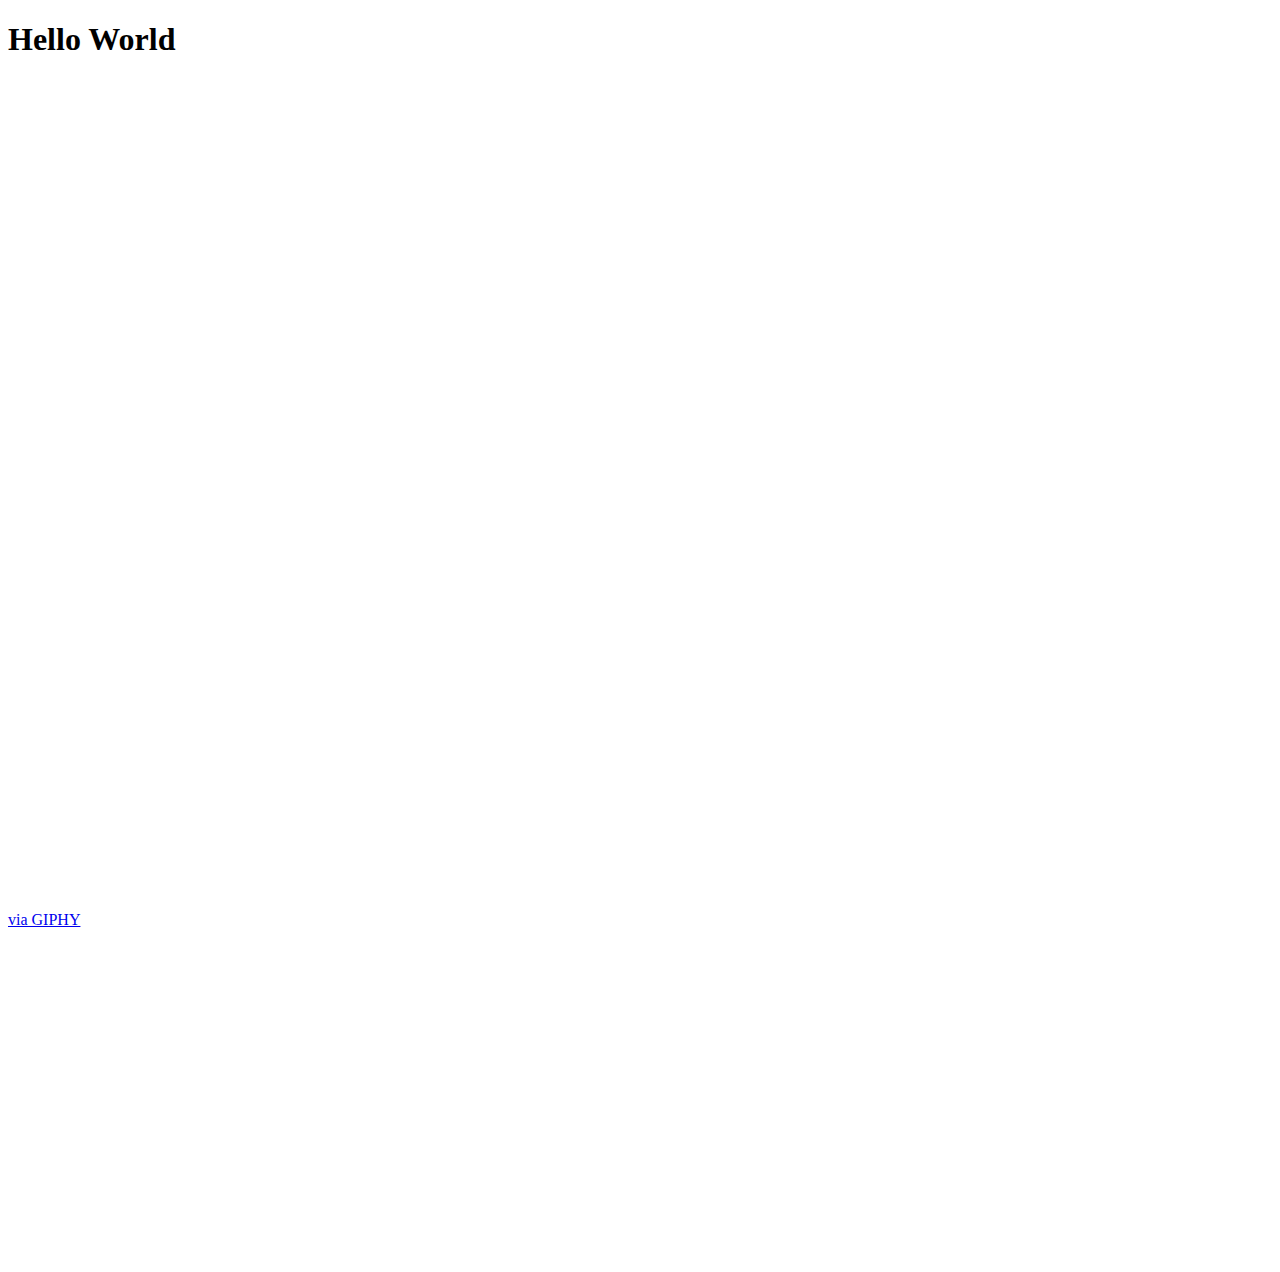
<file: index.html>
<!DOCTYPE html>
<html>
	<head>
		<title>Hello World</title>
	</head>
	<body>
		<h1>Hello World</h1>
	</body>
</html>
<iframe width="560" height="315" src="https://www.youtube.com/embed/_-QxSh19nDI" frameborder="0" allowfullscreen></iframe>
<iframe src="https://www.google.com/maps/embed?pb=!1m0!3m2!1sen!2sus!4v1484009596741!6m8!1m7!1skwpY2d5SSopq0k4SatF9gQ!2m2!1d34.12968009843281!2d-118.3413118417847!3f321!4f0!5f0.7820865974627469" width="600" height="450" frameborder="0" style="border:0" allowfullscreen></iframe>
<iframe src="//giphy.com/embed/rwHL6JYoP11m0" width="480" height="357" frameBorder="0" class="giphy-embed" allowFullScreen></iframe><p><a href="http://giphy.com/gifs/young-illroots-thug-rwHL6JYoP11m0">via GIPHY</a></p>
<iframe width="560" height="315" src="https://www.youtube.com/embed/5I0hnbi0fO8?start=180" frameborder="0" allowfullscreen></iframe>
</file>
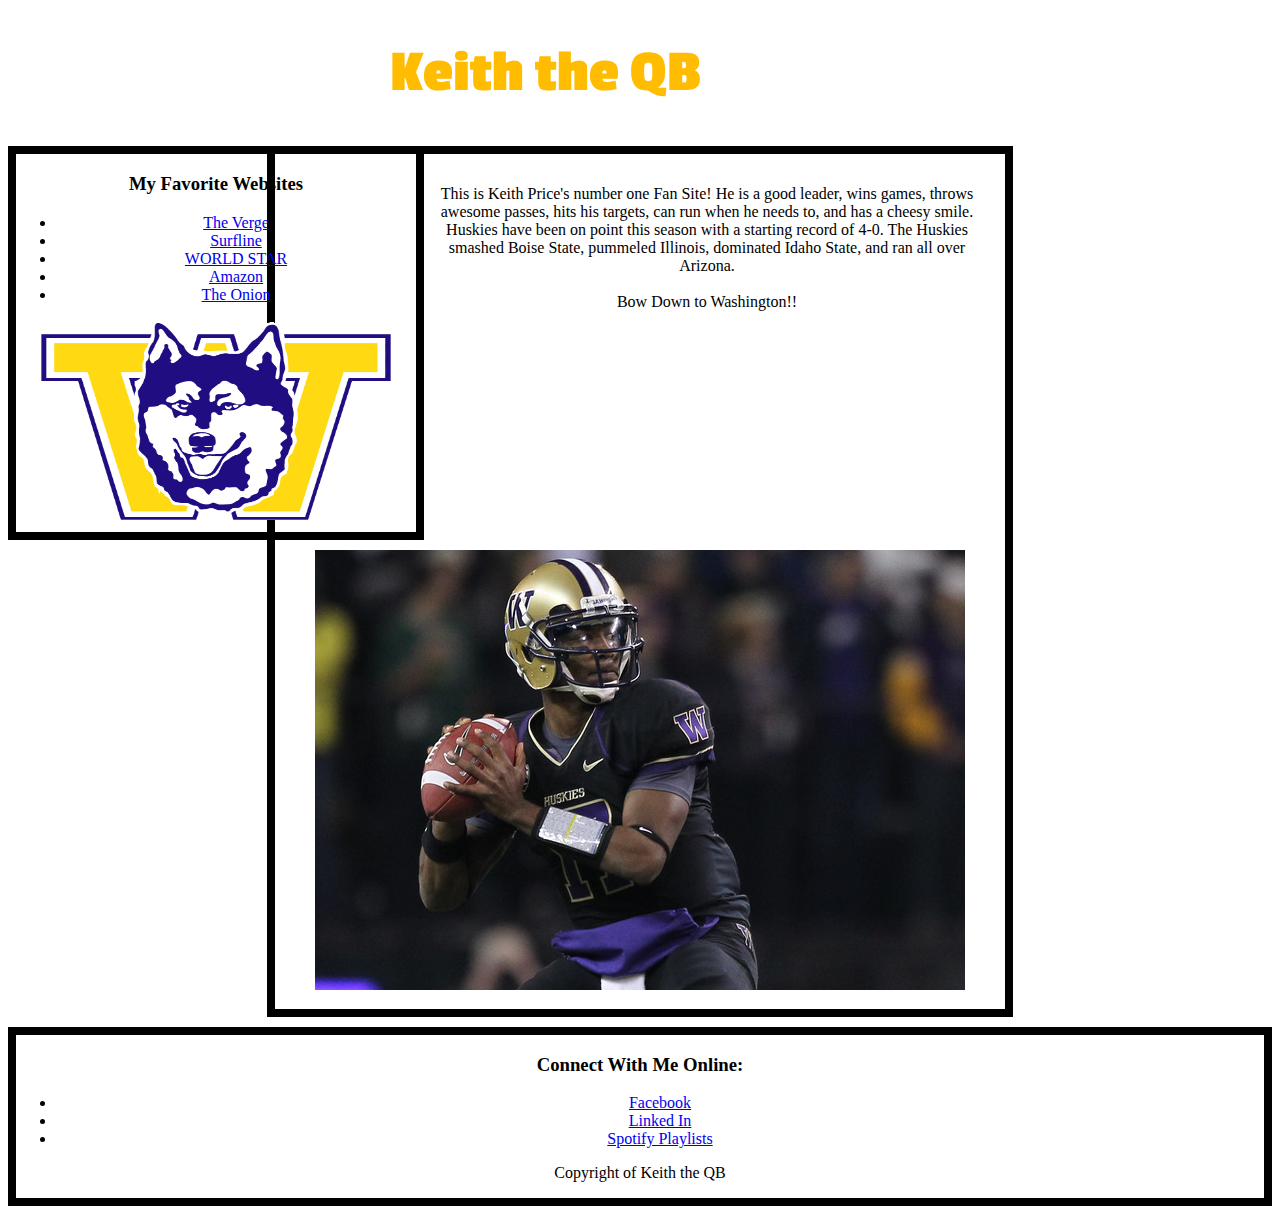
<file: Info101Activities/Intro to CSS/introToCss.html>
<!DOCTYPE html>
	<head> 
		<title> Keith the QB  </title>
		<link rel="stylesheet" type="text/css" href="test.css" />
		<link href='http://fonts.googleapis.com/css?family=Passion+One' rel='stylesheet' type='text/css'>
	</head>

	<body>
		<div id = "Header">
			<h1> Keith the QB </h1>
		</div>
		
		<div id = "LeftNav">
			<h3> My Favorite Websites </h3>
			<ul>
				<li><a href="https://www.theverge.com">The Verge</a></li>
				<li><a href="https://www.surfline.com">Surfline</a></li>
				<li><a href="https://www.worldstarhiphop">WORLD STAR</a></li>
				<li><a href="https://www.amazon.com">Amazon</a></li>
				<li><a href="https://www.theonion.com">The Onion</a></li>
			</ul>
			<img src="icon.gif" width="350px" height="200px">
		</div>
		
		<div id = "Content">
			<p> This is Keith Price's number one Fan Site! He is a good leader, wins games, throws awesome passes, hits his targets, can run when he needs to, and has a cheesy smile. Huskies have been on point this season with a starting record of 4-0. The Huskies smashed Boise State, pummeled Illinois, dominated Idaho State, and ran all over Arizona. <br /><br /> <span id="bow">Bow Down to Washington!!</span></p>
			<img src="price.jpg">
		</div>
		
		<div id = "Footer">
			<h3>Connect With Me Online:</h3>
			<ul>
				<li><a href="https://www.Facebook.com">Facebook</a></li>
				<li><a href="https://www.Linkedin.com">Linked In</a></li>
				<li><a href="https://www.Spotify.com">Spotify Playlists</a></li>
			</ul>
			<p>Copyright of Keith the QB</p>
		</div>

	</body>

</html>
</file>
<file: Info101Activities/Intro to CSS/test.css>
body{

}

p{

}

h3{

}

li{

}

#Header{
	width: 500px;
	margin-left: auto;
	margin-right: auto;
	margin-bottom: 10px
	border: solid 8px black
	
}

#Header h1{ font-size: 60px; font-family: "Passion One"; color: #FFBC00; font-weight:bold;

}

#LeftNav{
	width: 400px;
	margin-left: auto;
	margin-right: auto;
	margin-bottom: 10px;
	border: solid 8px black;
	float: left;
	text-align: center;
	list-style-type: none;
	padding-left: 0px;
	padding-bottom: 8px;
}

#LeftNav img{

}

#LeftNav ul{

}

#LeftNav h3{

}

#Content{
	width: 700px;
	margin-left: auto;
	margin-right: auto;
	margin-bottom: 10px;
	border:solid 8px black;
	text-align: center;
	padding: 15px;
}

#Footer{
	border:solid 8px black;
	text-align: center;
	list-style-type: none;
	padding-left: 0px;
}
</file>
